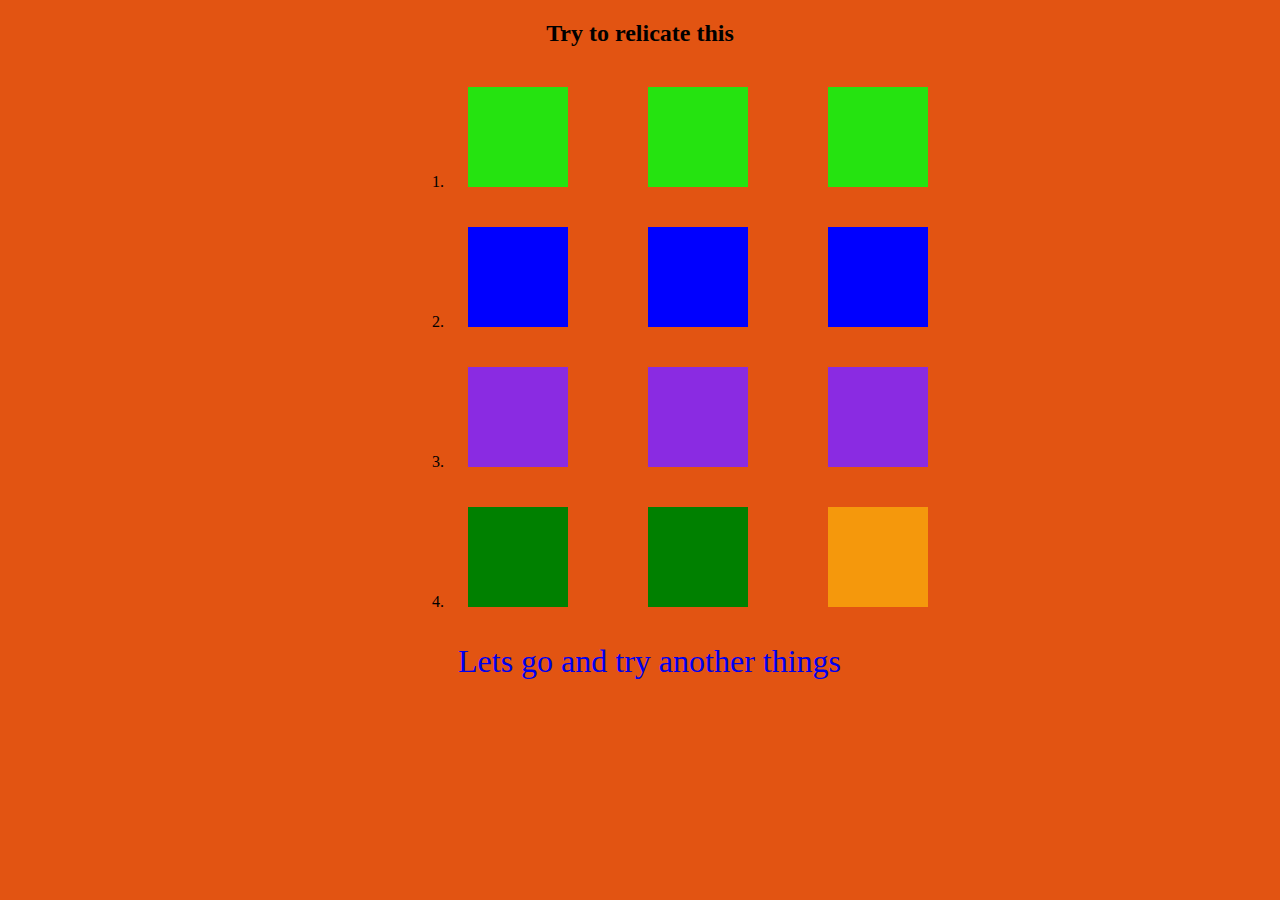
<file: index.html>
<!DOCTYPE html>
<html lang="en">
<head>
    <meta charset="UTF-8">
    <meta name="viewport" content="width=device-width, initial-scale=1.0">
    <title>Document</title>
    <link rel="stylesheet" href="style.css">
</head>
<body>
    
    <div id="gp">
        <h2>Try to relicate this</h2>
        <ol id="gp1" >
            <li >
                <div class="r1">
                <div class="gp"></div>
                <div class="gp"></div><div class="gp"></div>
            </div>
            </li>
            <li>
                <div class="r1">
                    <div class="gp1"></div>
                    <div class="gp1"></div>
                    <div class="gp1"></div>
                </div>
            </li>
            <li>
                <div class="r1">
                    <div class="gp2"></div>
                    <div class="gp2"></div>
                    <div class="gp2"></div>
                </div>
            </li>
            <li>
                <div class="r1">
                    <div class="gp3"></div>
                    <div class="gp4"></div>
                    <div class="gp5"></div>
                </div>
            </li>
        </ol>
    </div>

    <a href="./index2.html">Lets go and try another things</a>
</body>
</html>
</file>
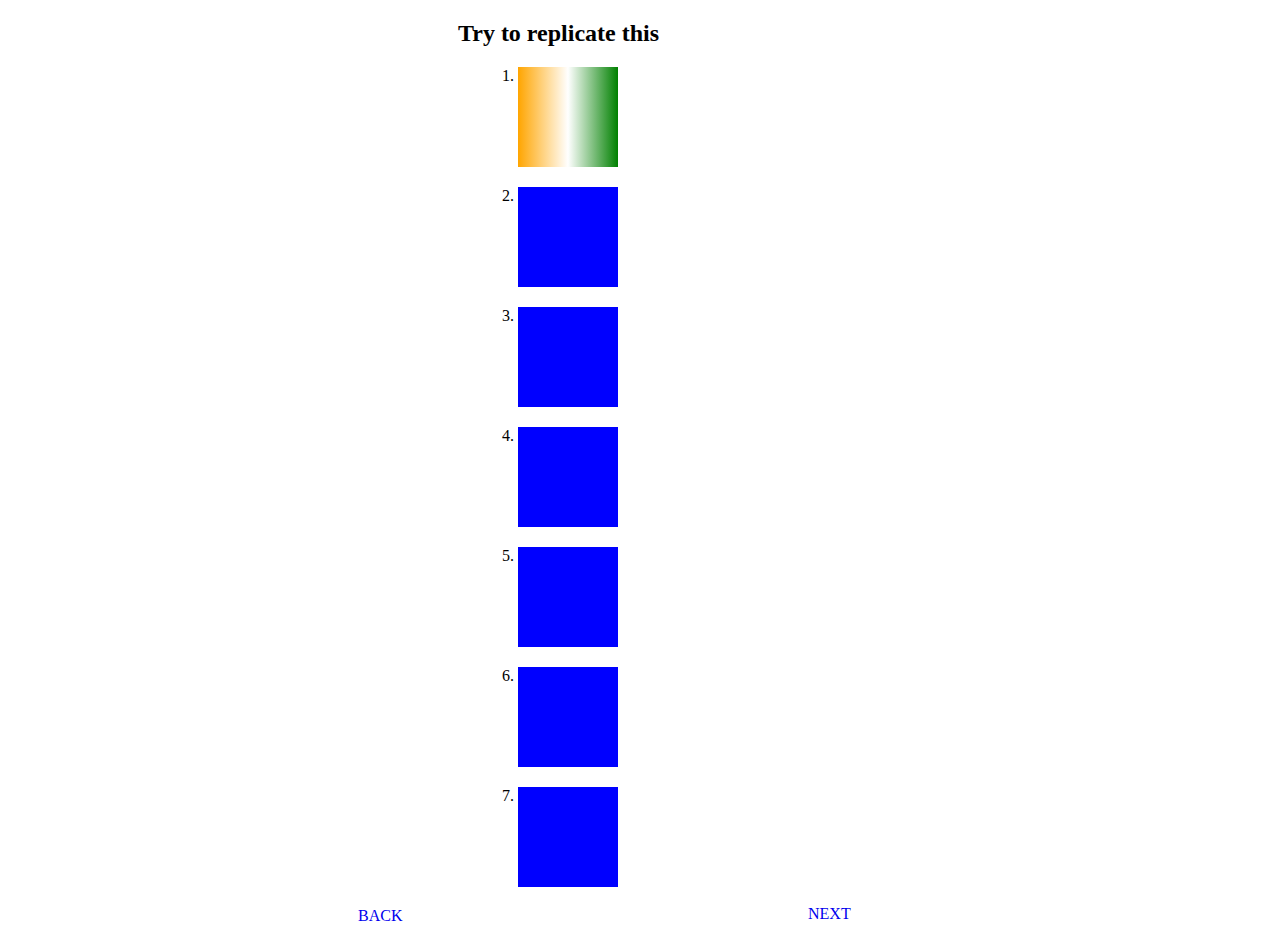
<file: index2.html>
<!DOCTYPE html>
<html lang="en">
<head>
    <meta charset="UTF-8">
    <meta name="viewport" content="width=device-width, initial-scale=1.0">
    <title>Document</title>
    <link rel="stylesheet" href="./style2.css">
</head>
<body>
    <div>
        <h2>Try to replicate this</h2>
        <ol>
            <li class="b"></li>
            <li class="b1"></li>
            <li class="b2"></li>
            <li class="b1"></li>
            <li  class="b2"></li>
            <li class="b1"></li>
            <li class="b2"></li>
        </ol>
        <a href="./index.html">BACK</a><br>
        <div id="ra">
        <a href="./index3.html ">NEXT</a>
        </div>
    </div>
    
</body>
</html>
</file>
<file: style.css>
body{
    background-color: rgb(226, 84, 18);
}
#gp{
    text-align: center;
}
#gp1{
    justify-content: center;
    margin-left: 400px;
}
.r1{
    display: flex;
    flex-direction: row;
    gap: 40px;
    
}
.gp{
    width: 100px;
    height: 100px;
    background-color: rgb(37, 227, 16);
    animation-duration: 4s;
    animation-iteration-count: infinite;
    animation-name: geeta;
    margin: 20px;
}
@keyframes gee{
    0%{
        transform:skewX(30deg);
    }
    50%{
        transform: skewX(-30deg);
    }
    100%{
        transform: skewX(30deg);
    }
}

.gp1{
    width: 100px;
    height: 100px;
    background-color: blue;
    margin: 20px;
    animation-duration: 2s;
    animation-iteration-count: infinite;
    animation-name: ravi2;
}
@keyframes gee2{
    0%{
        transform: skewY(20deg);
    }
    50%{
        transform: skewY(-20deg);
    }
    100%{
        transform: skewY(20deg);
    }

}
.gp2{
width: 100px;
height: 100px;
background-color: blueviolet;
margin: 20px;
animation-duration: 5s;
animation-iteration-count: infinite;
animation-name: ravi3;
}
@keyframes gee3{
    /* 0%{
        transform: rotate(0deg);
    } */
    100%{
        transform: rotate(360deg);
    }

}
.gp3{
    width: 100px;
    height: 100px;
    background-color: green;
    animation-duration: 5s;
    animation-iteration-count: infinite;
    animation-name: ravi4;
    margin: 20px;
}
@keyframes gee4{
    0%{
        transform: scaleY(1);
    }
    50%{
        transform: scaleY(.5);
    }
    100%{
        transform: scaleY(1);
    }
}
.gp4{
    width: 100px;
    height: 100px;
    background-color: green;
    animation-duration: 5s;
    animation-iteration-count: infinite;
    animation-name: ravi5;
    margin: 20px;
}
@keyframes gee5{
    0%{
        transform: scaleX(1);

    }
    50%{
        transform: scaleX(.5);
    }
    100%{
        transform: scaleX(1);
    }
}
.gp5{
    width: 100px;
    height: 100px;
    background-color: rgb(245, 152, 12);
    animation-duration: 3s;
    animation-iteration-count: infinite;
    animation-name: ravi6;
    margin: 20px;
}
@keyframes gee6{
    50%{
        transform: rotate(90deg);
    }
}
a{
    /* color: rgb(14, 14, 2); */
    font-size: xx-large;
    margin-left: 450px;
    text-decoration: none;
}
</file>
<file: style2.css>
div{
    margin-left: 450px;
}
.b{
    width: 100px;
    height: 100px;
    /* background-color: blue; */
    background:linear-gradient(to right,orange,white,green);
    margin: 20px;
    transition-duration: 10s;
}
.b:hover{
    width: 490px;
    /* transition: linear; */
    transition: 10s;
   
}
.b1{
    width: 100px;
    height: 100px;
    background-color: blue;
    margin: 20px;
    transition-duration: 10s;
}
.b1:hover{
    width: 400px;
    height: 200px;
    background-color: rgb(213, 219, 214);
    margin: 20px;
    transition-duration: 10s;
}
.b2{
    width: 100px;
    height: 100px;
    background-color: blue;
    margin: 20px;
    transition-duration: 10s;
}
.b2:hover{
    width: 490px;
    transition: linear;
    transition: 10s;
    background-color: rgb(30, 255, 0);
}
a{
    text-decoration-line: none;
}
#ra{
    margin-top: -20px;
}
a{
    margin-left: -100px;
}
</file>
